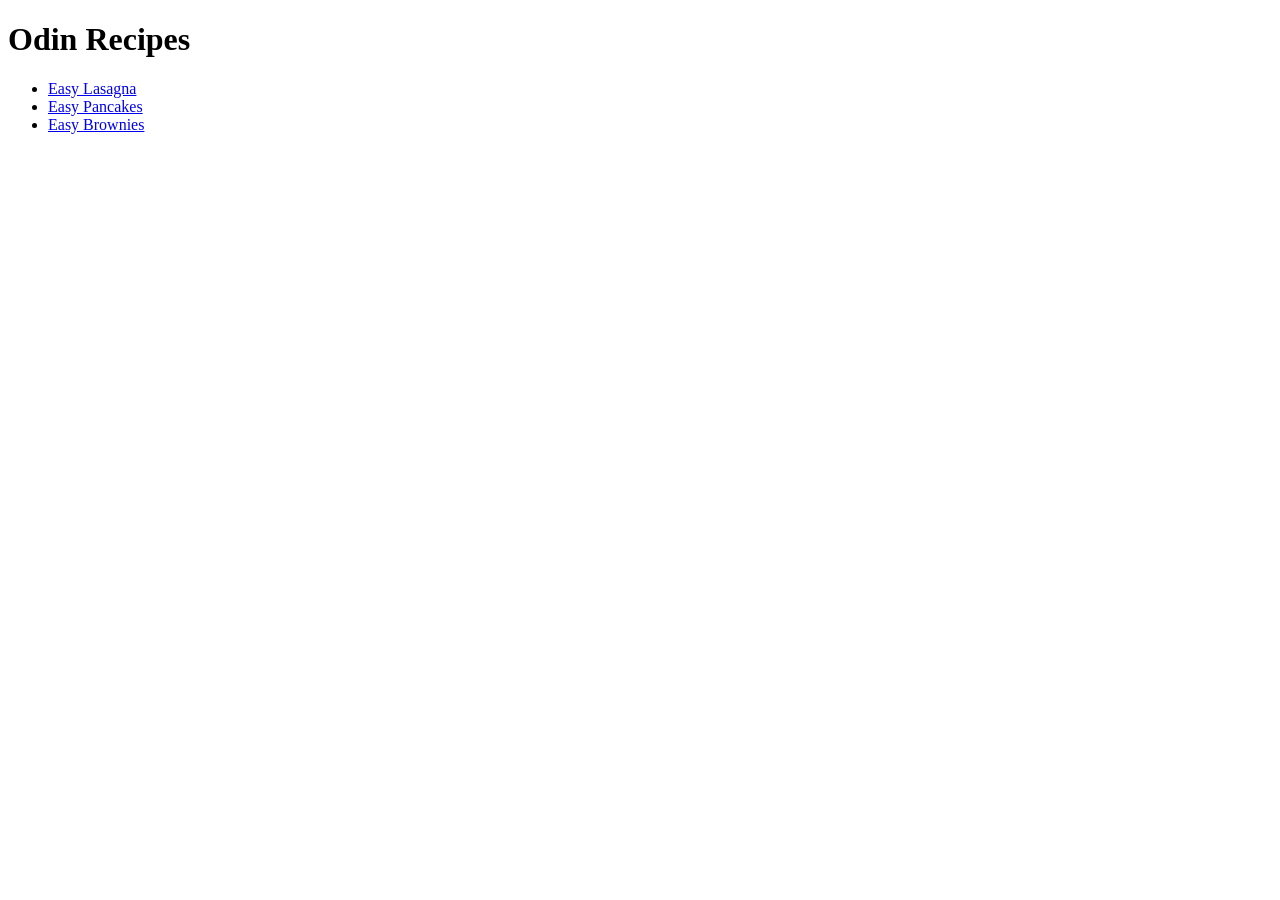
<file: index.html>
<!DOCTYPE html>
<html lang="en">
  <head>
    <meta charset="UTF-8">
    <meta name="viewport" content="width=device-width, initial-scale=1.0">
    <title>Odin Recipes</title>
  </head>

  <body>
    <h1>Odin Recipes</h1>

    <ul>
      <li><a href="recipes/lasagna.html">Easy Lasagna</a></li>
      <li><a href="recipes/pancakes.html">Easy Pancakes</a></li>
      <li><a href="recipes/brownies.html">Easy Brownies</a></li>
    </ul>

  </body>
</html>
</file>
